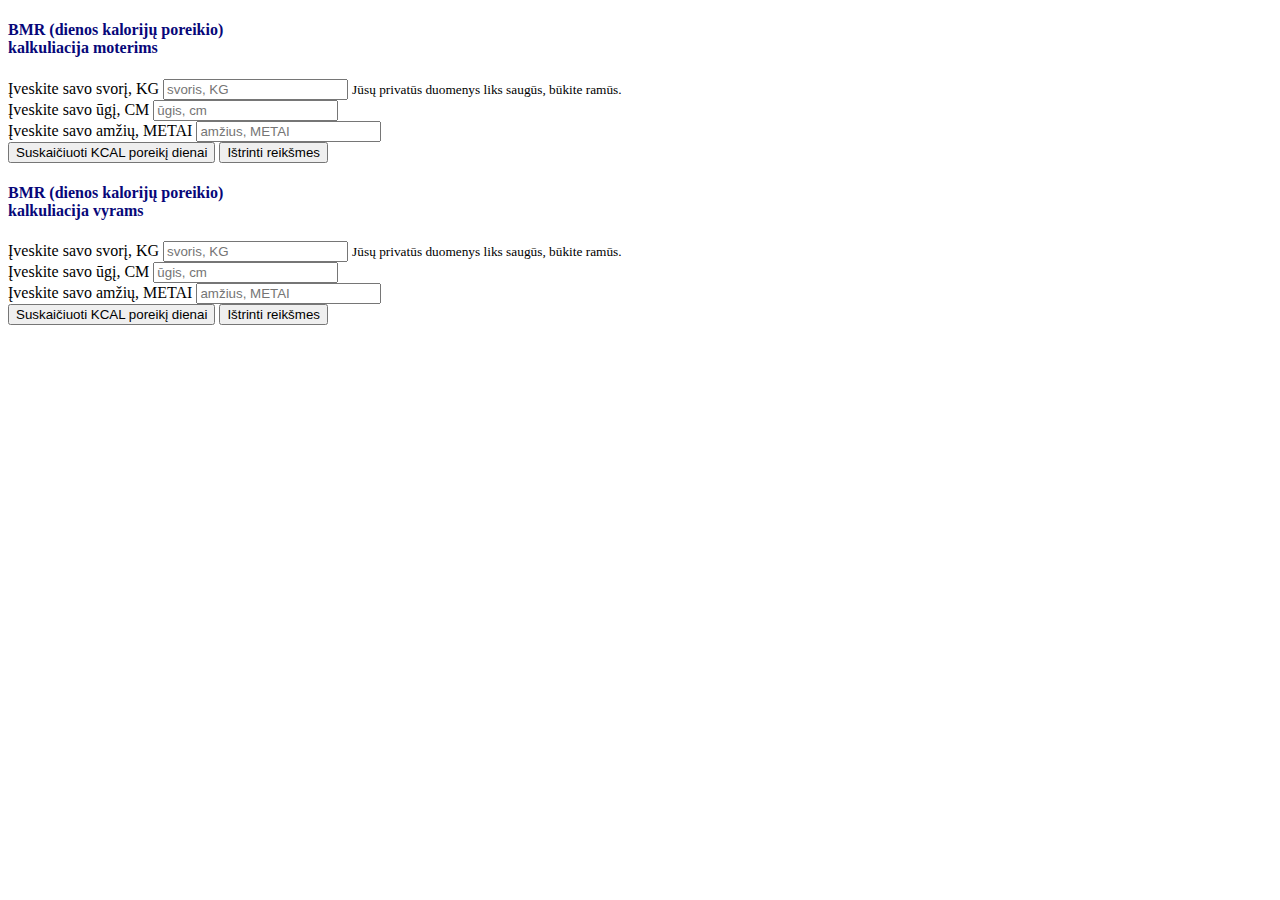
<file: bmr.html>
<!DOCTYPE html>
<html lang="en">

<head>
    <meta charset="UTF-8">
    <meta http-equiv="X-UA-Compatible" content="IE=edge">
    <meta name="viewport" content="width=device-width, initial-scale=1.0">
    <title>T.Kav.BMR skaiciuokle</title>
    <link href="https://cdn.jsdelivr.net/npm/bootstrap@5.1.3/dist/css/bootstrap.min.css" rel="stylesheet" integrity="sha384-1BmE4kWBq78iYhFldvKuhfTAU6auU8tT94WrHftjDbrCEXSU1oBoqyl2QvZ6jIW3" crossorigin="anonymous">
    <script src="https://cdn.jsdelivr.net/npm/bootstrap@5.1.3/dist/js/bootstrap.bundle.min.js" integrity="sha384-ka7Sk0Gln4gmtz2MlQnikT1wXgYsOg+OMhuP+IlRH9sENBO0LRn5q+8nbTov4+1p" crossorigin="anonymous"></script>
    <link rel="stylesheet" href="bmr.css">
    <script src="bmr.js" defer></script>

</head>

<body>

    <main class="container">
        <div class="row">
            <div class="col-xl-6 d-block col-lg-6 col-sm-12 Female-side mb-4">
                <h4 style="color: rgb(7, 7, 121);">BMR (dienos kalorijų poreikio) <br> kalkuliacija moterims</h4>
                <form>
                    <div class="form-group my-4">
                        <label for="firstFemale">Įveskite savo svorį, KG</label>
                        <input type="number" class="form-control to-clear" id="firstFemale" aria-describedby="Help1" placeholder="svoris, KG">
                        <small id="Help1" class="form-text text-muted pt-3">Jūsų privatūs duomenys liks saugūs, būkite ramūs.</small>
                    </div>
                    <div class="form-group my-4">
                        <label for="secondFemale">Įveskite savo ūgį, CM</label>
                        <input type="number" class="form-control to-clear" id="secondFemale" placeholder="ūgis, cm">
                    </div>
                    <div class="form-group my-4">
                        <label for="thirdFemale">Įveskite savo amžių, METAI</label>
                        <input type="number" class="form-control to-clear" id="thirdFemale" placeholder="amžius, METAI">
                    </div>
                </form>

                <button onclick="countCal('firstFemale', 'secondFemale', 'thirdFemale', 'mistakeFemale', false, 'resultFemale')" class="btn btn-outline-secondary mx-2 my-2">Suskaičiuoti KCAL poreikį dienai</button>
                <button onclick="deleteValues('firstFemale', 'secondFemale', 'thirdFemale', 'mistakeFemale', 'resultFemale')" class="btn btn-outline-secondary mx-2 my-2"> Ištrinti reikšmes</button>

                <p id="mistakeFemale" class="my-2 to-clear"></p>
                <p id="resultFemale" class="results my-2 to-clear"></p>
            </div>

            <div class="col-xl-6 d-block col-lg-6 col-sm-12 Male-side mb-4">
                <h4 style="color: rgb(7, 7, 121);">BMR (dienos kalorijų poreikio) <br> kalkuliacija vyrams</h4>
                <form>
                    <div class="form my-4">
                        <label for="firstMale">Įveskite savo svorį, KG</label>
                        <input type="number" class="form-control to-clear" id="firstMale" aria-describedby="Help1" placeholder="svoris, KG">
                        <small id="Help1" class="form-text text-muted pt-3">Jūsų privatūs duomenys liks saugūs, būkite ramūs.</small>
                    </div>
                    <div class="form my-4">
                        <label for="secondMale">Įveskite savo ūgį, CM</label>
                        <input type="number" class="form-control" id="secondMale" placeholder="ūgis, cm">
                    </div>
                    <div class="form my-4">
                        <label for="thirdMale">Įveskite savo amžių, METAI</label>
                        <input type="number" class="form-control" id="thirdMale" placeholder="amžius, METAI">
                    </div>
                </form>
                <button onclick="countCal('firstMale', 'secondMale', 'thirdMale', 'mistakeMale', true, 'resultMale')" class="btn btn-outline-secondary mx-2 my-2">Suskaičiuoti KCAL poreikį dienai</button>
                <button onclick="deleteValues('firstMale', 'secondMale', 'thirdMale', 'mistakeMale', 'resultMale')" class="btn btn-outline-secondary mx-2 my-2"> Ištrinti reikšmes</button>

                <p id="mistakeMale" class="my-2"></p>
                <p id="resultMale" class="results my-2"></p>
            </div>


        </div>
    </main>
    <script>
        // visa script galima iskelti i atskira faila "bmr.js"
        function checkIfHasInput(id) {
            const element = document.getElementById(id);
            const hasElementValue = Boolean(element.value);
            return hasElementValue;
        }


        function countCal(svoris, ugis, amzius, klaida, Salyga, rezultatas) {
            const hasFirstInput = checkIfHasInput(svoris);
            const hasSecondInput = checkIfHasInput(ugis);
            const hasThirdInput = checkIfHasInput(amzius);
            const hasNoInput = hasFirstInput && hasSecondInput && hasThirdInput;
            if (!hasNoInput) {
                document.getElementById(klaida).innerHTML = "Klaida, įrašykite visas vertes!"
                return
            }
            const firstValue = getValueFromInput(svoris)
            const secondValue = getValueFromInput(ugis)
            const thirdValue = getValueFromInput(amzius)
            const getCal = (10 * firstValue + 6.25 * secondValue - 5 * thirdValue)
            let result
            if (!Salyga) {
                result = (getCal - 161) * 1.2
            } else {
                result = (getCal + 5) * 1.2
            }
            const resultParagraph = document.getElementById(rezultatas)
            resultParagraph.innerHTML = "Kalorijų poreikis dirbant sėdimą darbą: " + result
        }

        function getValueFromInput(id) {
            const element = document.getElementById(id)
            const value = Number(element.value)
            return value
        }

        function deleteValues(svoris, ugis, amzius, klaida, rezultatas) {
            document.getElementById(svoris).value = "";
            document.getElementById(ugis).value = "";
            document.getElementById(amzius).value = "";
            document.getElementById(klaida).innerHTML = "";
            document.getElementById(rezultatas).innerHTML = "";
        }
    </script>


</body>

</html>
</file>
<file: bmr.css>
/* * button:hover {
    box-shadow: 6px 10px 30px -4px rgba(76, 55, 55, 0.69);
} */
</file>
